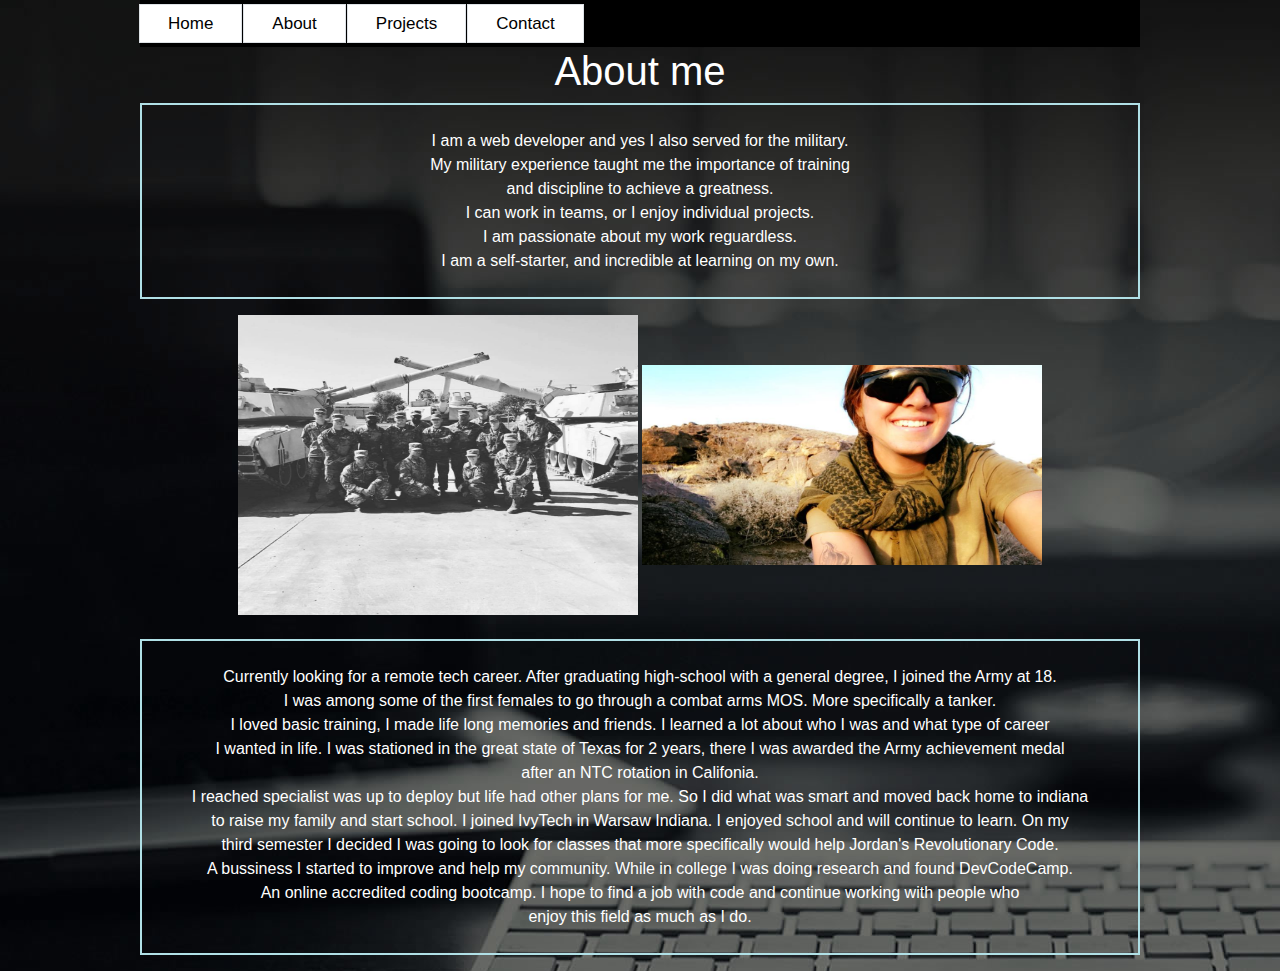
<file: about.html>
<!DOCTYPE html>
<html Lang="en">
  <head>
    <meta charset="UTF-8">
    <meta name="viewport" content="width=device-width, initial-scale=1">
    <link rel="stylesheet" type="text/css" href="bootstrap.css">
    <link rel="stylesheet" type="text/css" href="styles.css">
  </head>

 <body>
  <center>
    <header style="max-width: 1000px; margin: 0, auto;">
   
    <topnav class="flex">
        <div class="topnav inline">
            <button class="active page-link" dest="Home"><a href="index.html">Home</a></button>
            <button class="page-link" dest="About"><a href="about.html">About</a></button>
            <button class="page-link" dest="Projects"><a href="projects.html">Projects</a></button>
            <button class="page-link" dest="Contact"><a href="contact.html">Contact</a></button>
        </div>
        <i class="mdi mdi-menu"></i>
    </topnav>
    <div>
      <h1 style="color:white;">About me</h1> 
      <p style="color:white;">
        <br> I am a web developer and yes I also served for the military.
          <br> My military experience taught me the importance of training 
          <br> and discipline to achieve a greatness.
          <br> I can work in teams, or I enjoy individual projects.
          <br> I am passionate about my work reguardless.
          <br> I am a self-starter, and incredible at learning on my own.
          <br>
          <br>
      </h2>
        <div  class="overflow-wrap">
            <!--HOME-->
            <div class="model-wrap flex">
                <div class="mask"></div>
            </div>
        </div>

           
        <img src="aboutmeimg.jpg" alt="My tank platoon" style="width:400px;height:300px;">
        <img src="aboutmeimg2.jpg" alt="Img of me" style="width:400px;height:200px;">
        <br>
        <br>
    <p style="color:white;"> 
      <br>Currently looking for a remote tech career. After graduating high-school with a general degree, I joined the Army at 18. 
    <br> I was among some of the first females to go through a combat arms MOS. More specifically a tanker. 
    <br> I loved basic training, I made life long memories and friends. I learned a lot about who I was and what type of career 
    <br> I wanted in life. I was stationed in the great state of Texas for 2 years, there I was awarded the Army achievement medal
    <br> after an NTC rotation in Califonia. 
    <br> I reached specialist was up to deploy but life had other plans for me. So I did what was smart and moved back home to indiana 
    <br> to raise my family and start school. I joined IvyTech in Warsaw Indiana. I enjoyed school and will continue to learn. On my 
    <br> third semester I decided I was going to look for classes that more specifically would help Jordan's Revolutionary Code. 
    <br> A bussiness I started to improve and help my community. While in college I was doing research and found DevCodeCamp. 
    <br> An online accredited coding bootcamp. I hope to find a job with code and continue working with people who 
    <br> enjoy this field as much as I do.
    <br>
    <br>
   
     </p>

    </div>


      
</center>
</body>
</html>
</file>
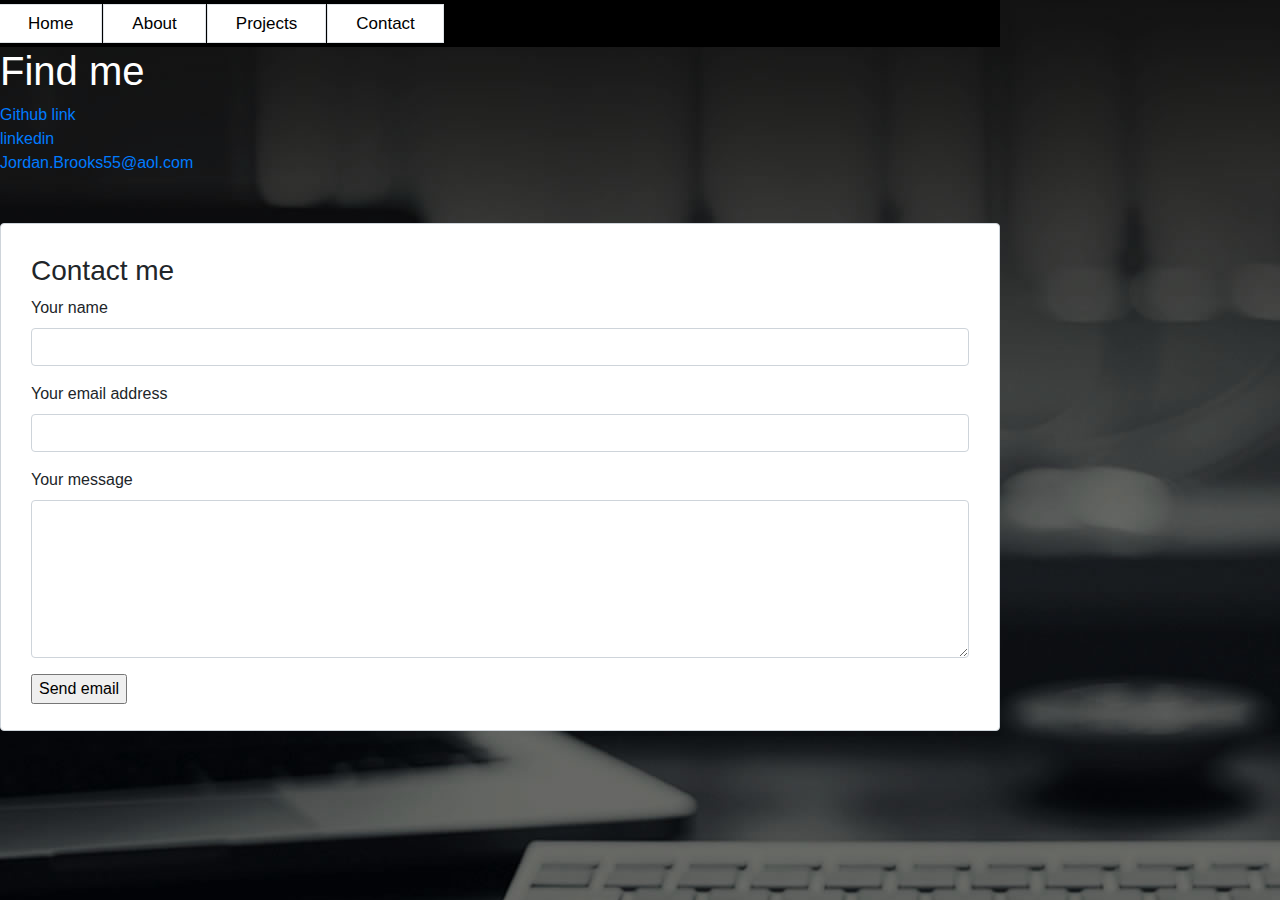
<file: contact.html>
<!DOCTYPE html>
<html Lang="en">
  <head>
    <meta charset="UTF-8">
    <meta name="viewport" content="width=device-width, initial-scale=1">
    <link rel="stylesheet" type="text/css" href="bootstrap.css">
    <link rel="stylesheet" type="text/css" href="styles.css">
    <link rel="stylesheet" type="text/css" href="contact-form.css">
    <link href="contact-form.css" rel="stylesheet">
  
   </head>
  
  <body>
   
      <header style="max-width: 1000px; margin: 0, auto;">
        <topnav class="flex">
          <div class="topnav inline">
              <button class="active page-link" dest="home"><a href="index.html">Home</a></button>
              <button class="page-link" dest="About"><a href="about.html">About</a></button>
              <button class="page-link" dest="Projects"><a href="projects.html">Projects</a></button>
              <button class="page-link" dest="Contact"><a href="contact.html">Contact</a></button>
          </div>
          <i class="mdi mdi-menu"></i>
        </topnav>

        <div>
      
          <h1 style="color:white;">Find me</h1>
     
        <a href= "https://github.com/Jordan.Brooks22">Github link</a>
        <br>
        <a href= "https://www.linkedin.com/in/jordan-brooks-3227b9185/">linkedin</a>
        </div>
      
          </div>
          <div class="text-to-left">
              <a href="mailto: Jordan.Brooks55@aol.com">Jordan.Brooks55@aol.com</a><br>
          
  
          </div>
          <br>
          <br>
          <header style="max-width: 1000px; margin: 0, auto;">
          <div class="fcf-body">
            <div id="fcf-form">
              <h3 class="fcf-h3">Contact me</h3>
               <form id="fcf-form-id" class="fcf-form-class" method="post" action="contact-form-process.php">
         
         <div class="fcf-form-group">
             <label for="Name" class="fcf-label">Your name</label>
             <div class="fcf-input-group">
                 <input type="text" id="Name" name="Name" class="fcf-form-control" required>
             </div>
         </div>
         
 
         <div class="fcf-form-group">
           <label for="Email" class="fcf-label">Your email address</label>
           <div class="fcf-input-group">
               <input type="email" id="Email" name="Email" class="fcf-form-control" required>
           </div>
       </div>

       <div class="fcf-form-group">
           <label for="Message" class="fcf-label">Your message</label>
           <div class="fcf-input-group">
               <textarea id="Message" name="Message" class="fcf-form-control" rows="6" maxlength="3000" required></textarea>
           </div>
       </div>

       <div class="fcf-form-group">
        <input id="submit_button" type="submit" value="Send email" />
       </div>

            </form>
            </div>

          </header>
    
      <body>
        
 
  
  </div>
  



</center>
  
   

</html>
</file>
<file: styles.css>
body{
    background-image: url('img.jpg');
    
}
.inline{
    display: flex;
    flex-direction: row;
}
p {
    border: 2px solid powderblue;
  }

body {
    margin: 0;
    font-family: Arial, Helvetica, sans-serif;
  }
  
  .topnav {
    overflow:visible ;
    background-color:black;
  }
  
  .topnav a {
    float: center;
    color:black;
    text-align: center;
    padding: 14px 16px;
    text-decoration: none;
    font-size: 17px;
  }
  
  .topnav a:hover {
    background-color: black;
    color: turquoise;
  }
  
  .topnav a.active {
    background-color:purple;
    color: green;
  }

  
  button {
    border:black;
    color: purple;
    padding: 15px 32px;
    text-align: center;
    text-decoration: none;
    display: flex;
    font-size: 16px;
    margin: 4px 2px;
    cursor: pointer;
}
The CSS styles to use with the HTML form above
  File Name: contact-form.css (you must save using this name exactly)
  #fcf-form {
      display:block;
  }
  
  .fcf-body {
      margin: 0;
      font-family: -apple-system, Arial, sans-serif;
      font-size: 1rem;
      font-weight: 400;
      line-height: 1.5;
      color: #212529;
      text-align: left;
      background-color: #fff;
      padding: 30px;
      padding-bottom: 10px;
      border: 1px solid #ced4da;
      border-radius: 0.25rem;
      max-width: 100%;
  }
  
  .fcf-form-group {
      margin-bottom: 1rem;
  }
  
  .fcf-input-group {
      position: relative;
      display: -ms-flexbox;
      display: flex;
      -ms-flex-wrap: wrap;
      flex-wrap: wrap;
      -ms-flex-align: stretch;
      align-items: stretch;
      width: 100%;
  }
  
  .fcf-form-control {
      display: block;
      width: 100%;
      height: calc(1.5em + 0.75rem + 2px);
      padding: 0.375rem 0.75rem;
      font-size: 1rem;
      font-weight: 400;
      line-height: 1.5;
      color: #495057;
      background-color: #fff;
      background-clip: padding-box;
      border: 1px solid #ced4da;
      outline: none;
      border-radius: 0.25rem;
      transition: border-color 0.15s ease-in-out, box-shadow 0.15s ease-in-out;
  }
  
  .fcf-form-control:focus {
      border: 1px solid #313131;
  }
  
  select.fcf-form-control[size], select.fcf-form-control[multiple] {
      height: auto;
  }
  
  textarea.fcf-form-control {
      font-family: -apple-system, Arial, sans-serif;
      height: auto;
  }
  
  label.fcf-label {
      display: inline-block;
      margin-bottom: 0.5rem;
  }
  
  .fcf-credit {
      padding-top: 10px;
      font-size: 0.9rem;
      color: #545b62;
  }
  
  .fcf-credit a {
      color: #545b62;
      text-decoration: underline;
  }
  
  .fcf-credit a:hover {
      color: #0056b3;
      text-decoration: underline;
  }
  
  .fcf-btn {
      display: inline-block;
      font-weight: 400;
      color: #212529;
      text-align: center;
      vertical-align: middle;
      cursor: pointer;
      -webkit-user-select: none;
      -moz-user-select: none;
      -ms-user-select: none;
      user-select: none;
      background-color: transparent;
      border: 1px solid transparent;
      padding: 0.375rem 0.75rem;
      font-size: 1rem;
      line-height: 1.5;
      border-radius: 0.25rem;
      transition: color 0.15s ease-in-out, background-color 0.15s ease-in-out, border-color 0.15s ease-in-out, box-shadow 0.15s ease-in-out;
  }
  
  @media (prefers-reduced-motion: reduce) {
      .fcf-btn {
          transition: none;
      }
  }
  
  .fcf-btn:hover {
      color: #212529;
      text-decoration: none;
  }
  
  .fcf-btn:focus, .fcf-btn.focus {
      outline: 0;
      box-shadow: 0 0 0 0.2rem rgba(0, 123, 255, 0.25);
  }
  
  .fcf-btn-primary {
      color: #fff;
      background-color: #007bff;
      border-color: #007bff;
  }
  
  .fcf-btn-primary:hover {
      color: #fff;
      background-color: #0069d9;
      border-color: #0062cc;
  }
  
  .fcf-btn-primary:focus, .fcf-btn-primary.focus {
      color: #fff;
      background-color: #0069d9;
      border-color: #0062cc;
      box-shadow: 0 0 0 0.2rem rgba(38, 143, 255, 0.5);
  }
  
  .fcf-btn-lg, .fcf-btn-group-lg>.fcf-btn {
      padding: 0.5rem 1rem;
      font-size: 1.25rem;
      line-height: 1.5;
      border-radius: 0.3rem;
  }
  
  .fcf-btn-block {
      display: block;
      width: 100%;
  }
  
  .fcf-btn-block+.fcf-btn-block {
      margin-top: 0.5rem;
  }
  
  input[type="submit"].fcf-btn-block, input[type="reset"].fcf-btn-block, input[type="button"].fcf-btn-block {
      width: 100%;
  }

.footer {
    position: bottom;
    left: auto;
    bottom: 0;
    width: 100%;
    background-color:black;
    color: white;
    text-align: match-parent;
 }
</file>
<file: contact-form.css>
#fcf-form {
    display:block;
}

.fcf-body {
    margin: 0;
    font-family: -apple-system, Arial, sans-serif;
    font-size: 1rem;
    font-weight: 400;
    line-height: 1.5;
    color: #212529;
    text-align: left;
    background-color: #fff;
    padding: 30px;
    padding-bottom: 10px;
    border: 1px solid #ced4da;
    border-radius: 0.25rem;
    max-width: 100%;
}

.fcf-form-group {
    margin-bottom: 1rem;
}

.fcf-input-group {
    position: relative;
    display: -ms-flexbox;
    display: flex;
    -ms-flex-wrap: wrap;
    flex-wrap: wrap;
    -ms-flex-align: stretch;
    align-items: stretch;
    width: 100%;
}

.fcf-form-control {
    display: block;
    width: 100%;
    height: calc(1.5em + 0.75rem + 2px);
    padding: 0.375rem 0.75rem;
    font-size: 1rem;
    font-weight: 400;
    line-height: 1.5;
    color: #495057;
    background-color: #fff;
    background-clip: padding-box;
    border: 1px solid #ced4da;
    outline: none;
    border-radius: 0.25rem;
    transition: border-color 0.15s ease-in-out, box-shadow 0.15s ease-in-out;
}

.fcf-form-control:focus {
    border: 1px solid #313131;
}

select.fcf-form-control[size], select.fcf-form-control[multiple] {
    height: auto;
}

textarea.fcf-form-control {
    font-family: -apple-system, Arial, sans-serif;
    height: auto;
}

label.fcf-label {
    display: inline-block;
    margin-bottom: 0.5rem;
}

.fcf-credit {
    padding-top: 10px;
    font-size: 0.9rem;
    color: #545b62;
}

.fcf-credit a {
    color: #545b62;
    text-decoration: underline;
}

.fcf-credit a:hover {
    color: #0056b3;
    text-decoration: underline;
}

.fcf-btn {
    display: inline-block;
    font-weight: 400;
    color: #212529;
    text-align: center;
    vertical-align: middle;
    cursor: pointer;
    -webkit-user-select: none;
    -moz-user-select: none;
    -ms-user-select: none;
    user-select: none;
    background-color: transparent;
    border: 1px solid transparent;
    padding: 0.375rem 0.75rem;
    font-size: 1rem;
    line-height: 1.5;
    border-radius: 0.25rem;
    transition: color 0.15s ease-in-out, background-color 0.15s ease-in-out, border-color 0.15s ease-in-out, box-shadow 0.15s ease-in-out;
}

@media (prefers-reduced-motion: reduce) {
    .fcf-btn {
        transition: none;
    }
}

.fcf-btn:hover {
    color: #212529;
    text-decoration: none;
}

.fcf-btn:focus, .fcf-btn.focus {
    outline: 0;
    box-shadow: 0 0 0 0.2rem rgba(0, 123, 255, 0.25);
}

.fcf-btn-primary {
    color: #fff;
    background-color: #007bff;
    border-color: #007bff;
}

.fcf-btn-primary:hover {
    color: #fff;
    background-color: #0069d9;
    border-color: #0062cc;
}

.fcf-btn-primary:focus, .fcf-btn-primary.focus {
    color: #fff;
    background-color: #0069d9;
    border-color: #0062cc;
    box-shadow: 0 0 0 0.2rem rgba(38, 143, 255, 0.5);
}

.fcf-btn-lg, .fcf-btn-group-lg>.fcf-btn {
    padding: 0.5rem 1rem;
    font-size: 1.25rem;
    line-height: 1.5;
    border-radius: 0.3rem;
}

.fcf-btn-block {
    display: block;
    width: 100%;
}

.fcf-btn-block+.fcf-btn-block {
    margin-top: 0.5rem;
}

input[type="submit"].fcf-btn-block, input[type="reset"].fcf-btn-block, input[type="button"].fcf-btn-block {
    width: 100%;
}
</file>
